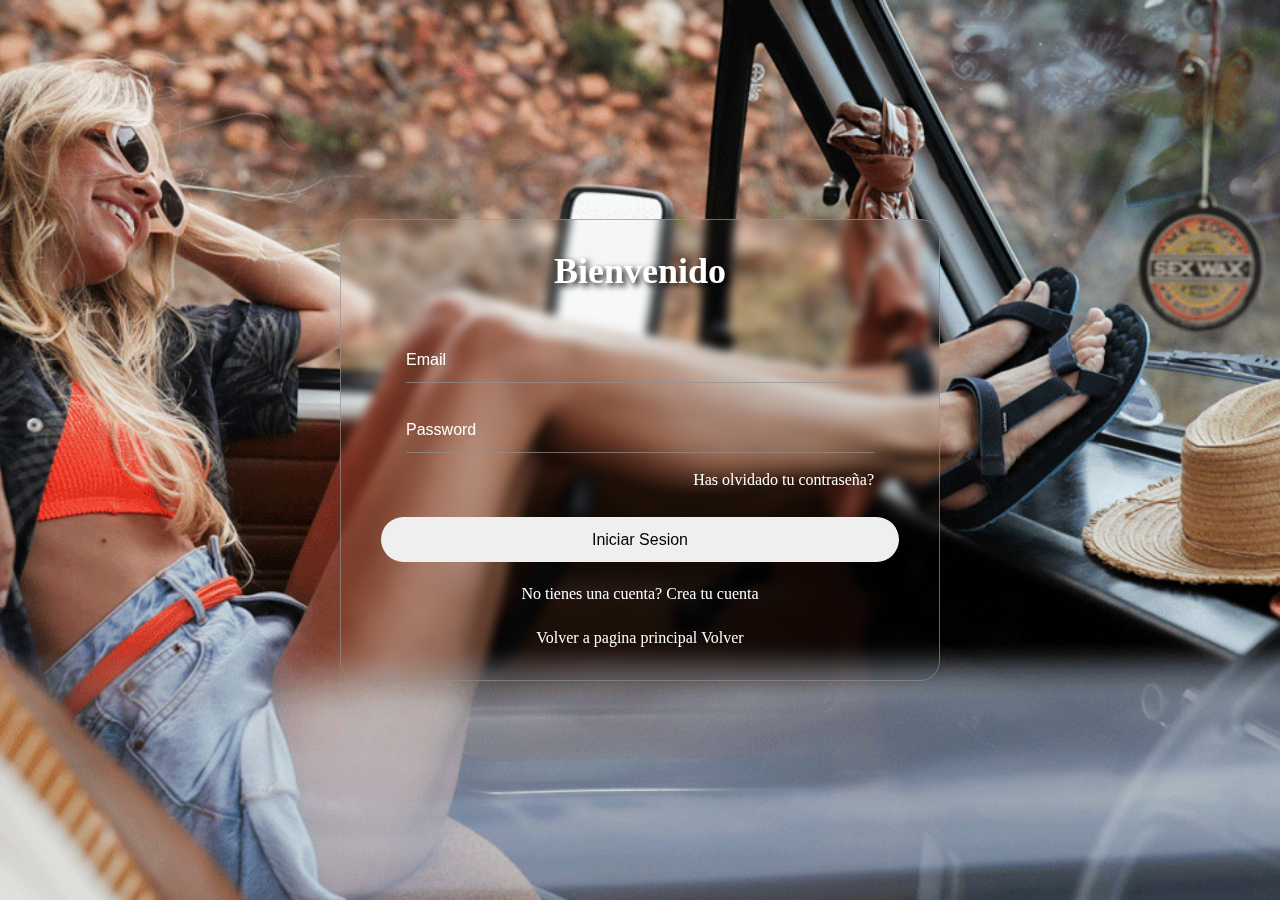
<file: assets/registroLogin/login.html>
<!DOCTYPE html>
<html lang="en">
  <head>
    <meta charset="UTF-8" />
    <meta name="viewport" content="width=device-width, initial-scale=1.0" />

    <!--Link-favicon-->
    <link rel="icon" type="image/png" href="../img/logo/favIcon7.png" />
    <title>Login | MiPieGrande</title>
    <!--link_a_css_styles-->
    <link rel="stylesheet" href="estilos-registro-login.css" />
    <link rel="stylesheet" href="queries-registro-login.css" />
  </head>
  <body>
    <section class="form__main">
      <div class="form__content">
        <div class="box">
          <h3>Bienvenido</h3>
          <form action="">
            <div class="input__box">
              <input type="text" placeholder="Email" class="input__control" />
            </div>
            <div class="input__box">
              <input
                type="password"
                placeholder="Password"
                class="input__control"
              />
              <div class="input__link">
                <a href="recuperar.html" class="gradient__text"
                  >Has olvidado tu contraseña?</a
                >
              </div>
            </div>
            <button type="submit" class="btn">Iniciar Sesion</button>
          </form>
          <p>
            No tienes una cuenta?
            <a href="registro.html" class="gradient__text">Crea tu cuenta</a>
          </p>
          <p>
            Volver a pagina principal
            <a href="../../index.html" class="gradient__text">Volver</a>
          </p>
        </div>
      </div>
    </section>
  </body>
</html>
</file>
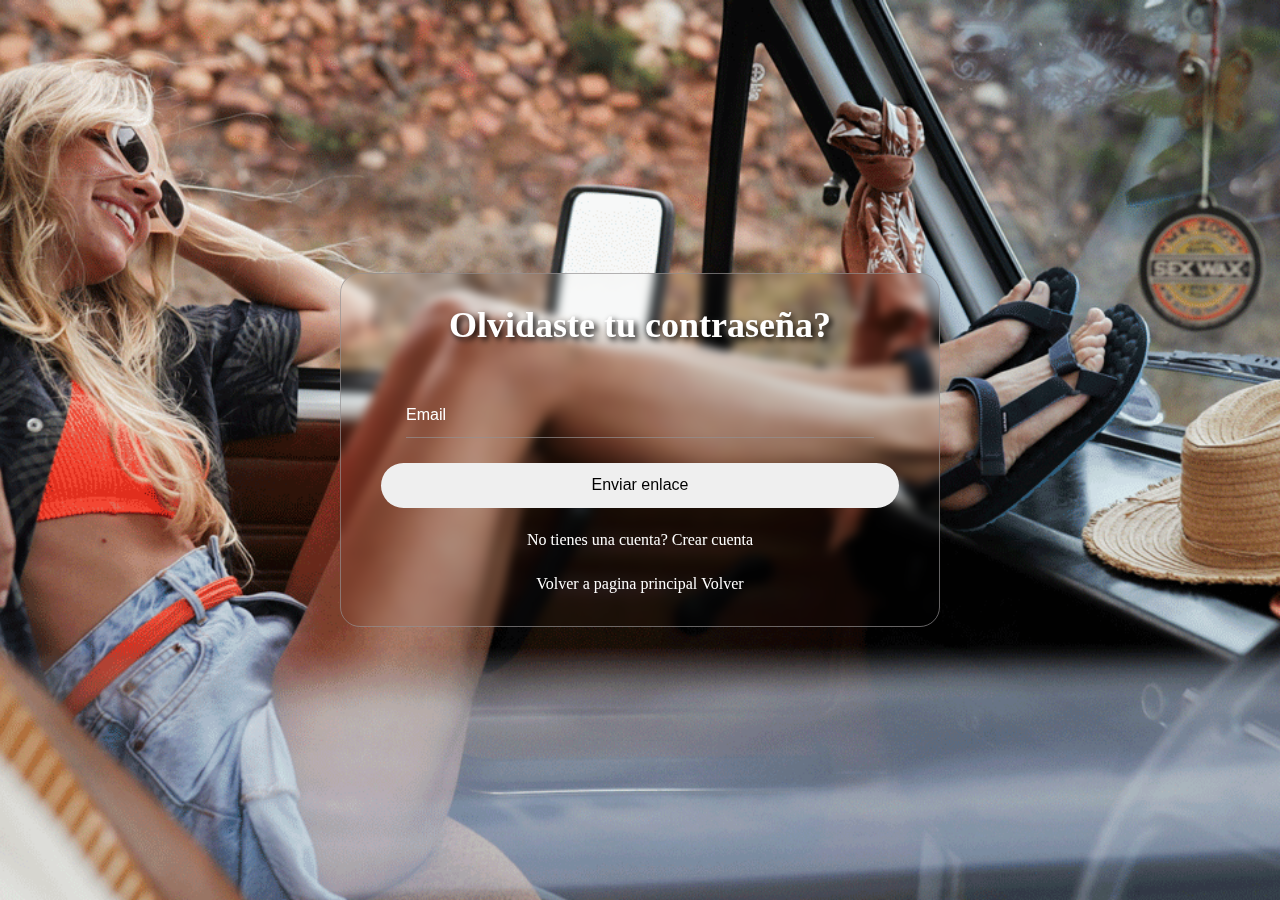
<file: assets/registroLogin/recuperar.html>
<!DOCTYPE html>
<html lang="en">
  <head>
    <meta charset="UTF-8" />
    <meta name="viewport" content="width=device-width, initial-scale=1.0" />

    <!--Link-favicon-->
    <link rel="icon" type="image/png" href="../img/logo/favIcon7.png" />
    <title>Recupero | MiPieGrande</title>
    <!--link_a_css_styles-->

    <!--link_a_css_styles-->
    <link rel="stylesheet" href="estilos-registro-login.css" />
    <link rel="stylesheet" href="queries-registro-login.css" />
  </head>
  <body>
    <section class="form__main">
      <div class="form__content">
        <div class="box">
          <h3>Olvidaste tu contraseña?</h3>
          <form action="">
            <div class="input__box">
              <input type="text" placeholder="Email" class="input__control" />
            </div>
            <button type="submit" class="btn">Enviar enlace</button>
          </form>
          <p>
            No tienes una cuenta?
            <a href="registro.html" class="gradient__text">Crear cuenta</a>
          </p>
          <p>
            Volver a pagina principal
            <a href="../../index.html" class="gradient__text">Volver</a>
          </p>
        </div>
      </div>
    </section>
  </body>
</html>
</file>
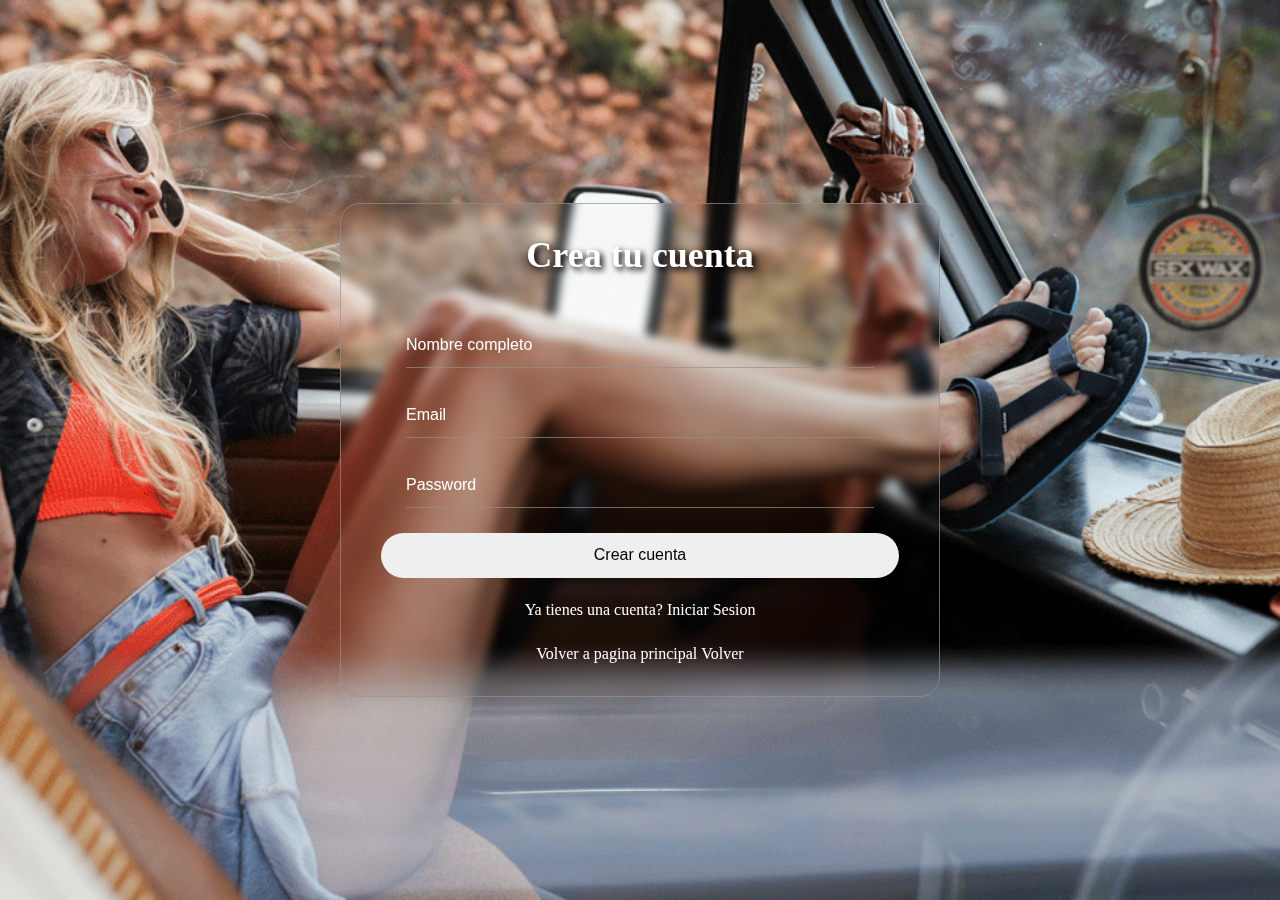
<file: assets/registroLogin/registro.html>
<!DOCTYPE html>
<html lang="en">
  <head>
    <meta charset="UTF-8" />
    <meta name="viewport" content="width=device-width, initial-scale=1.0" />

    <!--Link-favicon-->
    <link rel="icon" type="image/png" href="../img/logo/favIcon7.png" />
    <title>Registro | MiPieGrande</title>
    <!--link_a_css_styles-->
    <link rel="stylesheet" href="estilos-registro-login.css" />
    <link rel="stylesheet" href="queries-registro-login.css" />
  </head>
  <body>
    <section class="form__main">
      <div class="form__content">
        <div class="box">
          <h3>Crea tu cuenta</h3>
          <form action="">
            <div class="input__box">
              <input
                type="text"
                placeholder="Nombre completo"
                class="input__control"
              />
            </div>
            <div class="input__box">
              <input type="text" placeholder="Email" class="input__control" />
            </div>
            <div class="input__box">
              <input
                type="password"
                placeholder="Password"
                class="input__control"
              />
            </div>
            <button type="submit" class="btn">Crear cuenta</button>
          </form>
          <p>
            Ya tienes una cuenta?
            <a href="login.html" class="gradient__text">Iniciar Sesion</a>
          </p>
          <p>
            Volver a pagina principal
            <a href="../../index.html" class="gradient__text">Volver</a>
          </p>
        </div>
      </div>
    </section>
  </body>
</html>
</file>
<file: assets/registroLogin/estilos-registro-login.css>
:root {
  --border: rgba(147, 144, 145, 0.685);
  --blueGrey: #304352;
  --crema: #d6d1c9;
  --white: white;
}

* {
  margin: 0;
  padding: 0;
  box-sizing: border-box;
}

body {
  font-weight: 300;
  font-size: 16px;
  line-height: 1.5;
}

@keyframes fade {
  from {
    opacity: 0;
  }
  to {
    opacity: 1;
  }
}

.form__main {
  min-height: 100vh;
  padding: 60px 15px;
  display: flex;
  justify-content: center;
  align-items: center;
  background-image: url("../img/carrusel/registro.webp");
  background-repeat: no-repeat;
  background-position: center;
  background-size: cover;
}

.form__content {
  width: 100%;
  display: flex;
  justify-content: center;
  align-items: center;
}

.box {
  backdrop-filter: blur(5px);
  padding: 30px 40px;
  display: flex;
  flex-direction: column;
  gap: 20px;
  border-radius: 20px;
  border-color: var(--border);
  border-style: solid;
  border-width: 1px;
  animation: fade 1s ease-out;
  animation-fill-mode: backwards;
}

.form__content h3 {
  font-size: 28px;
  font-weight: 500;
  text-align: center;
  line-height: 1.2;
  color: var(--white);
}

.input__box {
  margin: 25px;
}

::placeholder {
  color: inherit;
}

.input__control {
  display: block;
  height: 45px;
  width: 100%;
  background-color: transparent;
  border: none;
  border-bottom: 1px solid var(--border);
  font-size: 16px;
  color: var(--white);
}

.input__control:focus {
  outline: none;
}

.input__link {
  margin-top: 15px;
  text-align: right;
}

.btn {
  height: 45px;
  width: 100%;
  font-size: 16px;
  font-weight: 500;
  cursor: pointer;
  border-radius: 25px;
  border: none;
}

.form__content p {
  text-align: center;
  color: var(--white);
}

a {
  text-decoration: none;
  font-weight: 500;
}

.gradient__text {
  color: var(--white);
}
</file>
<file: assets/registroLogin/queries-registro-login.css>
/*============min-width: 768px=======*/
/*===================================*/
@media (min-width: 768px) {
  .form__main {
    background-image: url(../img/carrusel/slider\ registro.png);
  }

  .box {
    width: 600px;
  }

  .form__content h3 {
    font-size: 36px;
    font-weight: 700;
    color: var(--white);
    text-shadow: 3px 3px 6px rgb(0, 0, 0);
  }
}
</file>
